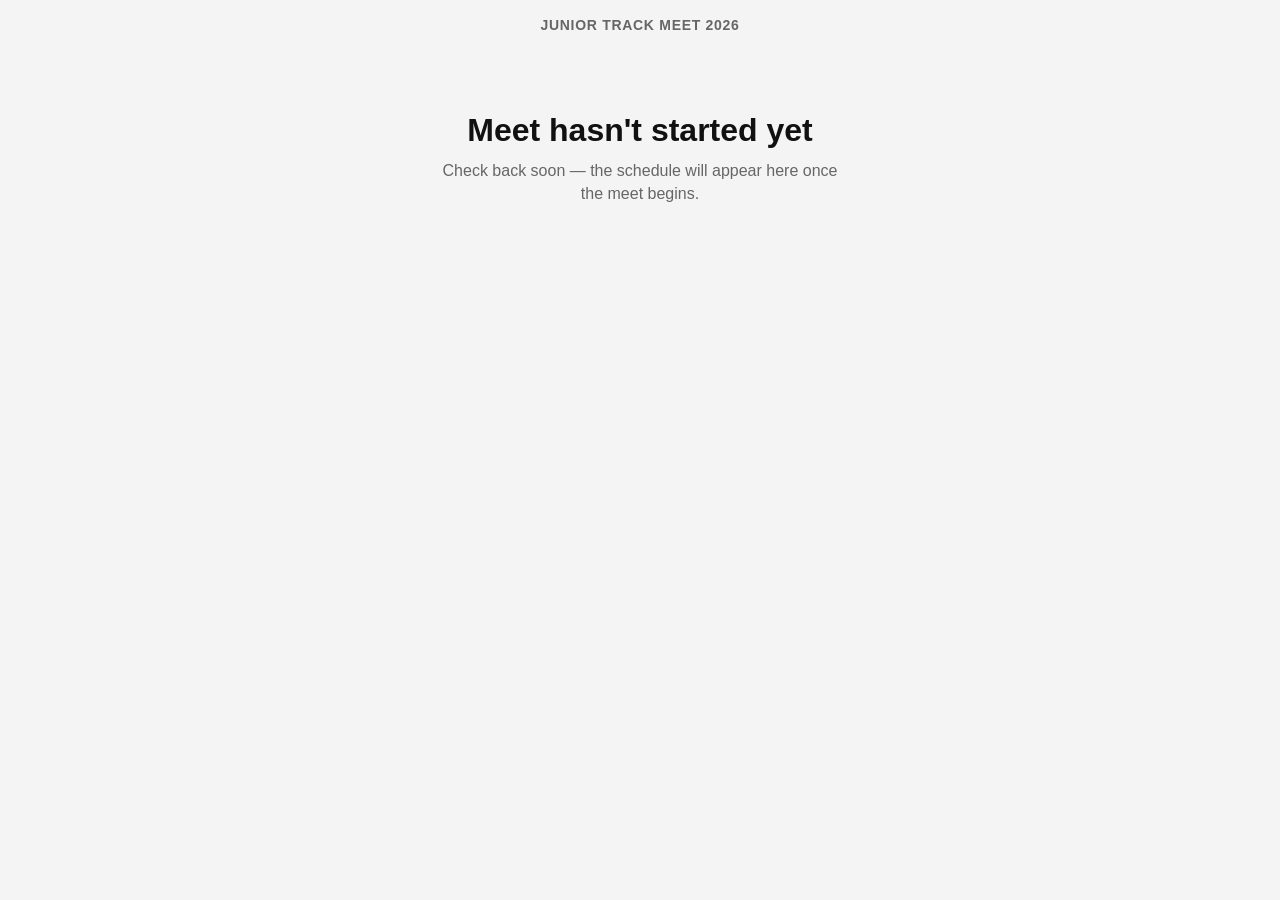
<file: index.html>
<!DOCTYPE html>
<html lang="en">
<head>
  <meta charset="UTF-8" />
  <meta name="viewport" content="width=device-width, initial-scale=1.0" />
  <meta name="theme-color" content="#0d0d0d" />
  <title>Track Meet</title>
  <link rel="stylesheet" href="style.css" />
</head>
<body>
  <div id="root"></div>

  <script type="module">
    import { MEET_CONFIG, EVENTS } from "./events.js";
    import { loadState, computeView } from "./app.js";

    document.title = MEET_CONFIG.meetName;

    const IS_DEMO = new URLSearchParams(location.search).has("demo");

    // Mid-meet demo: Discus/Javelin + 100m + 3000m done, 4x100 Girls scratched,
    // 4x100 Boys currently running. Long Jump and 400m onward still to come.
    const DEMO_STATE = {
      version: 1,
      currentIndex: 6,
      statuses: { 1:"done", 2:"done", 3:"done", 4:"done", 5:"done", 6:"scratched", 7:"running" },
      lastAction: null,
    };

    function genderAgeLabel(ev) {
      const parts = [ev.gender, ev.ageGroup].filter(Boolean);
      return parts.join(" · ");
    }

    function render() {
      const state = IS_DEMO ? DEMO_STATE : loadState();
      const view = computeView(state, EVENTS, MEET_CONFIG.comingUpCount ?? 5);
      const root = document.getElementById("root");

      if (view.notStarted) {
        root.innerHTML = `
          <div class="page">
            <p class="meet-name">${MEET_CONFIG.meetName}</p>
            <div class="state-message">
              <h2>Meet hasn't started yet</h2>
              <p>Check back soon — the schedule will appear here once the meet begins.</p>
            </div>
          </div>`;
        return;
      }

      if (view.meetFinished) {
        root.innerHTML = `
          <div class="page">
            <p class="meet-name">${MEET_CONFIG.meetName}</p>
            <div class="state-message">
              <h2>Meet Complete</h2>
              <p>All events have finished. Thanks for coming!</p>
            </div>
          </div>`;
        return;
      }

      const nowHtml = view.runningEvent ? `
        <div class="now-running">
          <div class="now-label">Now Running</div>
          <div class="now-name">${view.runningEvent.name}</div>
          <div class="now-subtitle">${genderAgeLabel(view.runningEvent)}</div>
        </div>
        <div class="progress-bar-wrap">
          <div class="progress-text">Event ${view.runningNumber} of ${view.totalActive}</div>
          <progress value="${view.runningNumber}" max="${view.totalActive}"></progress>
        </div>` : "";

      const upNextHtml = view.upNext ? `
        <div class="up-next">
          <div class="up-next-label">Up Next</div>
          <div>
            <div class="up-next-name">${view.upNext.event.name}</div>
            <div class="up-next-sub">${genderAgeLabel(view.upNext.event)}</div>
          </div>
        </div>` : "";

      const comingHtml = view.coming.length ? `
        <div class="coming-up">
          <div class="section-label">Coming Up</div>
          ${view.coming.map((item, i) => {
            const isScratched = item.status === "scratched";
            return `
            <div class="event-row${isScratched ? " scratched" : ""}">
              <div class="event-index">${view.runningNumber + 1 + i + 1}</div>
              <div class="event-info">
                <div class="event-name">${item.event.name}</div>
                <div class="event-sub">${genderAgeLabel(item.event)}</div>
              </div>
              ${isScratched ? '<span class="scratch-badge">Scratched</span>' : ""}
            </div>`;
          }).join("")}
        </div>` : "";

      const demoBanner = IS_DEMO
        ? `<div class="demo-banner">DEMO — this is example data</div>`
        : "";

      root.innerHTML = `
        ${demoBanner}
        <div class="page">
          <p class="meet-name">${MEET_CONFIG.meetName}</p>
          ${nowHtml}
          ${upNextHtml}
          ${comingHtml}
        </div>`;
    }

    render();
    if (!IS_DEMO) {
      setInterval(render, (MEET_CONFIG.refreshIntervalSeconds ?? 15) * 1000);
      window.addEventListener("storage", render);
    }
  </script>
</body>
</html>
</file>
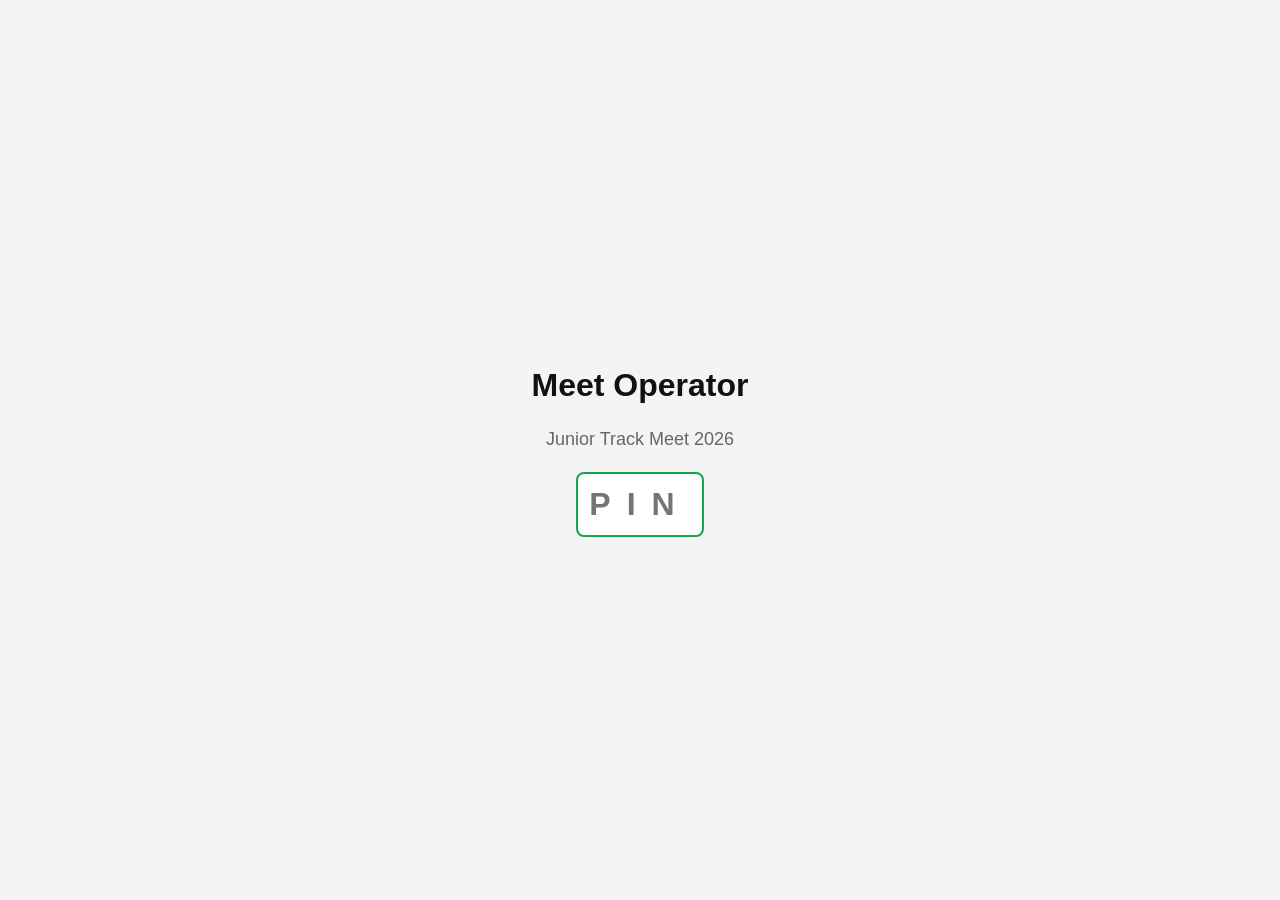
<file: operator.html>
<!DOCTYPE html>
<html lang="en">
<head>
  <meta charset="UTF-8" />
  <meta name="viewport" content="width=device-width, initial-scale=1.0" />
  <meta name="theme-color" content="#0d0d0d" />
  <title>Operator — Track Meet</title>
  <link rel="stylesheet" href="style.css" />
</head>
<body>
  <div id="root"></div>

  <script type="module">
    import { MEET_CONFIG, EVENTS } from "./events.js";
    import {
      loadState, saveState, computeView,
      startMeet, markComplete, skipEvent, undo, resetMeet,
    } from "./app.js";

    document.title = `Operator — ${MEET_CONFIG.meetName}`;

    // ── Auth ─────────────────────────────────────────────────────────────

    function isAuthed() {
      return sessionStorage.getItem("operatorAuthed") === "true";
    }

    function renderPinScreen(errorMsg = "") {
      document.getElementById("root").innerHTML = `
        <div class="pin-screen">
          <h1>Meet Operator</h1>
          <p>${MEET_CONFIG.meetName}</p>
          <input
            id="pin-input"
            class="pin-input"
            type="tel"
            inputmode="numeric"
            maxlength="4"
            placeholder="PIN"
            autocomplete="off"
            autofocus
          />
          ${errorMsg ? `<p style="color:#dc2626;font-size:0.9rem;">${errorMsg}</p>` : ""}
        </div>`;

      const input = document.getElementById("pin-input");
      input.focus();
      input.addEventListener("input", () => {
        if (input.value.length === 4) checkPin(input.value);
      });
    }

    function checkPin(value) {
      if (value === String(MEET_CONFIG.operatorPin)) {
        sessionStorage.setItem("operatorAuthed", "true");
        renderPanel();
      } else {
        const input = document.getElementById("pin-input");
        input.classList.add("shake");
        input.addEventListener("animationend", () => {
          input.classList.remove("shake");
          input.value = "";
          input.focus();
        }, { once: true });
      }
    }

    // ── Panel ─────────────────────────────────────────────────────────────

    function genderAgeLabel(ev) {
      return [ev.gender, ev.ageGroup].filter(Boolean).join(" · ");
    }

    function dispatch(action) {
      let state = loadState();
      switch (action) {
        case "start":  state = startMeet(state, EVENTS);   break;
        case "done":   state = markComplete(state, EVENTS); break;
        case "skip":   state = skipEvent(state, EVENTS);    break;
        case "undo":   state = undo(state, EVENTS);         break;
        case "reset":
          if (!confirm("Reset the meet? This will clear all progress.")) return;
          state = resetMeet();
          break;
      }
      saveState(state);
      renderPanel();
    }

    function renderPanel() {
      const state = loadState();
      const view = computeView(state, EVENTS, MEET_CONFIG.comingUpCount ?? 5);
      const root = document.getElementById("root");

      const notStarted = view.notStarted;
      const finished = view.meetFinished;

      const statusBlock = notStarted
        ? `<div class="op-status">
             <div class="op-status-label">Status</div>
             <div class="op-status-name">Not started</div>
             <div class="op-status-sub">${EVENTS.length} events scheduled</div>
           </div>`
        : finished
        ? `<div class="op-status">
             <div class="op-status-label">Status</div>
             <div class="op-status-name">Meet Complete</div>
           </div>`
        : `<div class="op-status">
             <div class="op-status-label">Now Running</div>
             <div class="op-status-name">${view.runningEvent.name}</div>
             <div class="op-status-sub">${genderAgeLabel(view.runningEvent)}</div>
             <div class="op-progress">Event ${view.runningNumber} of ${view.totalActive}</div>
           </div>`;

      const upNextBlock = view.upNext && !notStarted && !finished
        ? `<div class="op-next-label">Up Next</div>
           <div class="op-next-event">
             ${view.upNext.event.name}
             <span>— ${genderAgeLabel(view.upNext.event)}</span>
           </div>`
        : "";

      const mainBtn = notStarted
        ? `<button class="btn btn-primary" data-action="start">Start Meet</button>`
        : finished
        ? ``
        : `<button class="btn btn-primary" data-action="done">&#10003; Mark Complete</button>`;

      const secondaryBtns = (!notStarted && !finished)
        ? `<div class="btn-row">
             <button class="btn btn-secondary" data-action="undo" ${!view.canUndo ? "disabled" : ""}>&#8592; Undo</button>
             <button class="btn btn-secondary" data-action="skip">&#x23ED; Skip</button>
           </div>`
        : "";

      const resetBtn = `<button class="btn btn-danger" data-action="reset">Reset Meet</button>`;

      root.innerHTML = `
        <div class="operator-page">
          <div class="op-header">
            <h1>Meet Operator</h1>
            <div class="meet-name-op">${MEET_CONFIG.meetName}</div>
          </div>
          ${statusBlock}
          ${upNextBlock}
          ${mainBtn}
          ${secondaryBtns}
          ${resetBtn}
        </div>`;

      root.querySelectorAll("[data-action]").forEach((btn) => {
        btn.addEventListener("click", () => dispatch(btn.dataset.action));
      });
    }

    // ── Boot ──────────────────────────────────────────────────────────────

    if (isAuthed()) {
      renderPanel();
    } else {
      renderPinScreen();
    }
  </script>
</body>
</html>
</file>
<file: style.css>
/* ── Reset & base ──────────────────────────────────────────────────────── */
*, *::before, *::after { box-sizing: border-box; margin: 0; padding: 0; }

:root {
  --bg:          #f4f4f4;
  --surface:     #ffffff;
  --border:      #e0e0e0;
  --text:        #111111;
  --text-muted:  #666666;
  --text-faint:  #aaaaaa;

  --now-bg:      #0d0d0d;
  --now-text:    #ffffff;
  --now-accent:  #22c55e;

  --next-bg:     #1a1a2e;
  --next-text:   #e8e8f0;

  --scratched:   #888888;
  --done-bg:     #f9f9f9;

  --btn-primary: #16a34a;
  --btn-primary-hover: #15803d;
  --btn-danger:  #dc2626;
  --btn-danger-hover: #b91c1c;
  --btn-secondary-bg: #e5e7eb;
  --btn-secondary-hover: #d1d5db;

  --radius:      12px;
  --radius-sm:   8px;
  --gap:         1rem;
  --font-base:   1.125rem;
  --font-lg:     1.5rem;
  --font-xl:     2rem;
  --font-xxl:    2.5rem;
}

html { font-size: 16px; -webkit-text-size-adjust: 100%; }

body {
  font-family: -apple-system, BlinkMacSystemFont, "Segoe UI", Roboto, sans-serif;
  font-size: var(--font-base);
  background: var(--bg);
  color: var(--text);
  min-height: 100dvh;
  line-height: 1.4;
}

/* ── Layout ────────────────────────────────────────────────────────────── */
.page {
  max-width: 480px;
  margin: 0 auto;
  padding: 0 0 4rem;
}

.meet-name {
  font-size: 0.875rem;
  font-weight: 600;
  letter-spacing: 0.05em;
  text-transform: uppercase;
  color: var(--text-muted);
  text-align: center;
  padding: 1rem var(--gap) 0.5rem;
}

/* ── Now Running ───────────────────────────────────────────────────────── */
.now-running {
  background: var(--now-bg);
  color: var(--now-text);
  padding: 1.5rem var(--gap);
}

.now-label {
  font-size: 0.75rem;
  font-weight: 700;
  letter-spacing: 0.12em;
  text-transform: uppercase;
  color: var(--now-accent);
  margin-bottom: 0.4rem;
}

.now-name {
  font-size: var(--font-xxl);
  font-weight: 800;
  line-height: 1.15;
  margin-bottom: 0.25rem;
}

.now-subtitle {
  font-size: var(--font-base);
  color: #bbbbbb;
}

/* ── Progress ──────────────────────────────────────────────────────────── */
.progress-bar-wrap {
  background: var(--now-bg);
  padding: 0.75rem var(--gap) 1rem;
}

.progress-text {
  font-size: 0.875rem;
  color: #999;
  margin-bottom: 0.4rem;
}

progress {
  -webkit-appearance: none;
  appearance: none;
  width: 100%;
  height: 6px;
  border: none;
  border-radius: 3px;
  overflow: hidden;
}
progress::-webkit-progress-bar  { background: #333; border-radius: 3px; }
progress::-webkit-progress-value { background: var(--now-accent); border-radius: 3px; }
progress::-moz-progress-bar     { background: var(--now-accent); border-radius: 3px; }

/* ── Up Next ───────────────────────────────────────────────────────────── */
.up-next {
  background: var(--next-bg);
  color: var(--next-text);
  padding: 1rem var(--gap);
  display: flex;
  gap: 0.75rem;
  align-items: center;
}

.up-next-label {
  font-size: 0.7rem;
  font-weight: 700;
  letter-spacing: 0.1em;
  text-transform: uppercase;
  color: #7c9cb5;
  flex-shrink: 0;
  min-width: 4.5rem;
}

.up-next-name {
  font-size: var(--font-lg);
  font-weight: 700;
}

.up-next-sub {
  font-size: 0.875rem;
  color: #8899aa;
}

/* ── Coming Up ─────────────────────────────────────────────────────────── */
.coming-up {
  padding: var(--gap);
}

.section-label {
  font-size: 0.75rem;
  font-weight: 700;
  letter-spacing: 0.1em;
  text-transform: uppercase;
  color: var(--text-muted);
  margin-bottom: 0.5rem;
}

.event-row {
  display: flex;
  align-items: center;
  gap: 0.75rem;
  padding: 0.6rem 0;
  border-bottom: 1px solid var(--border);
}

.event-row:last-child { border-bottom: none; }

.event-index {
  font-size: 0.8rem;
  color: var(--text-faint);
  width: 1.5rem;
  text-align: right;
  flex-shrink: 0;
}

.event-info { flex: 1; }

.event-name {
  font-size: 1rem;
  font-weight: 600;
}

.event-sub {
  font-size: 0.8rem;
  color: var(--text-muted);
}

.event-row.scratched .event-name,
.event-row.scratched .event-sub {
  text-decoration: line-through;
  color: var(--scratched);
}

.scratch-badge {
  font-size: 0.7rem;
  font-weight: 700;
  text-transform: uppercase;
  letter-spacing: 0.05em;
  color: #fff;
  background: #888;
  border-radius: 4px;
  padding: 0.15rem 0.4rem;
  flex-shrink: 0;
}

/* ── Empty / Finished states ───────────────────────────────────────────── */
.state-message {
  text-align: center;
  padding: 4rem var(--gap) 2rem;
}

.state-message h2 {
  font-size: var(--font-xl);
  font-weight: 800;
  margin-bottom: 0.5rem;
}

.state-message p {
  color: var(--text-muted);
  font-size: 1rem;
}

/* ── Operator PIN screen ───────────────────────────────────────────────── */
.pin-screen {
  display: flex;
  flex-direction: column;
  align-items: center;
  justify-content: center;
  min-height: 100dvh;
  padding: 2rem var(--gap);
  gap: 1.25rem;
}

.pin-screen h1 {
  font-size: var(--font-xl);
  font-weight: 800;
  text-align: center;
}

.pin-screen p {
  color: var(--text-muted);
  text-align: center;
}

.pin-input {
  font-size: var(--font-xl);
  font-weight: 700;
  text-align: center;
  letter-spacing: 0.5em;
  width: 8rem;
  padding: 0.75rem 0.5rem;
  border: 2px solid var(--border);
  border-radius: var(--radius-sm);
  background: var(--surface);
  -webkit-text-security: disc;
  color: var(--text);
  outline: none;
  transition: border-color 0.15s;
}
.pin-input:focus { border-color: var(--btn-primary); }
.pin-input.shake { animation: shake 0.35s ease; border-color: var(--btn-danger); }

@keyframes shake {
  0%, 100% { transform: translateX(0); }
  20%       { transform: translateX(-8px); }
  40%       { transform: translateX(8px); }
  60%       { transform: translateX(-6px); }
  80%       { transform: translateX(6px); }
}

/* ── Operator panel ────────────────────────────────────────────────────── */
.operator-page {
  max-width: 480px;
  margin: 0 auto;
  padding: 0 var(--gap) 4rem;
}

.op-header {
  text-align: center;
  padding: 1.25rem 0 0.75rem;
}

.op-header h1 {
  font-size: 1.1rem;
  font-weight: 700;
  color: var(--text);
}

.op-header .meet-name-op {
  font-size: 0.8rem;
  color: var(--text-muted);
  margin-top: 0.2rem;
}

.op-status {
  background: var(--now-bg);
  color: var(--now-text);
  border-radius: var(--radius);
  padding: 1rem 1.25rem;
  margin: 0.75rem 0;
}

.op-status-label {
  font-size: 0.7rem;
  font-weight: 700;
  letter-spacing: 0.1em;
  text-transform: uppercase;
  color: var(--now-accent);
  margin-bottom: 0.3rem;
}

.op-status-name {
  font-size: var(--font-xl);
  font-weight: 800;
  line-height: 1.2;
}

.op-status-sub {
  font-size: 0.875rem;
  color: #aaa;
  margin-top: 0.2rem;
}

.op-progress {
  font-size: 0.8rem;
  color: #888;
  margin-top: 0.5rem;
}

/* ── Buttons ───────────────────────────────────────────────────────────── */
.btn {
  display: flex;
  align-items: center;
  justify-content: center;
  gap: 0.5rem;
  border: none;
  border-radius: var(--radius);
  font-size: 1rem;
  font-weight: 700;
  cursor: pointer;
  transition: background 0.15s, opacity 0.15s;
  min-height: 48px;
  padding: 0.75rem 1.25rem;
  width: 100%;
  -webkit-tap-highlight-color: transparent;
  user-select: none;
}

.btn:active { opacity: 0.85; }
.btn:disabled { opacity: 0.4; cursor: not-allowed; }

.btn-primary {
  background: var(--btn-primary);
  color: #fff;
  font-size: 1.25rem;
  min-height: 72px;
  border-radius: var(--radius);
  margin: 0.75rem 0;
}
.btn-primary:hover:not(:disabled) { background: var(--btn-primary-hover); }

.btn-secondary {
  background: var(--btn-secondary-bg);
  color: var(--text);
}
.btn-secondary:hover:not(:disabled) { background: var(--btn-secondary-hover); }

.btn-danger {
  background: transparent;
  color: var(--btn-danger);
  border: 2px solid var(--btn-danger);
  margin-top: 2rem;
  font-size: 0.9rem;
}
.btn-danger:hover:not(:disabled) { background: #fef2f2; }

.btn-row {
  display: grid;
  grid-template-columns: 1fr 1fr;
  gap: 0.75rem;
  margin: 0.25rem 0;
}

.op-next-label {
  font-size: 0.75rem;
  font-weight: 700;
  letter-spacing: 0.08em;
  text-transform: uppercase;
  color: var(--text-muted);
  margin: 1rem 0 0.25rem;
}

.op-next-event {
  font-size: 1rem;
  color: var(--text);
  padding: 0.6rem 0.75rem;
  background: var(--surface);
  border-radius: var(--radius-sm);
  border: 1px solid var(--border);
}

.op-next-event span {
  color: var(--text-muted);
  font-size: 0.85rem;
}

/* ── Demo banner ───────────────────────────────────────────────────────── */
.demo-banner {
  background: #854d0e;
  color: #fef3c7;
  text-align: center;
  font-size: 0.75rem;
  font-weight: 700;
  letter-spacing: 0.1em;
  text-transform: uppercase;
  padding: 0.4rem var(--gap);
}

/* ── Responsive ────────────────────────────────────────────────────────── */
@media (min-width: 640px) {
  .page, .operator-page { padding-left: 1.5rem; padding-right: 1.5rem; }
  .now-name { font-size: 3rem; }
}
</file>
